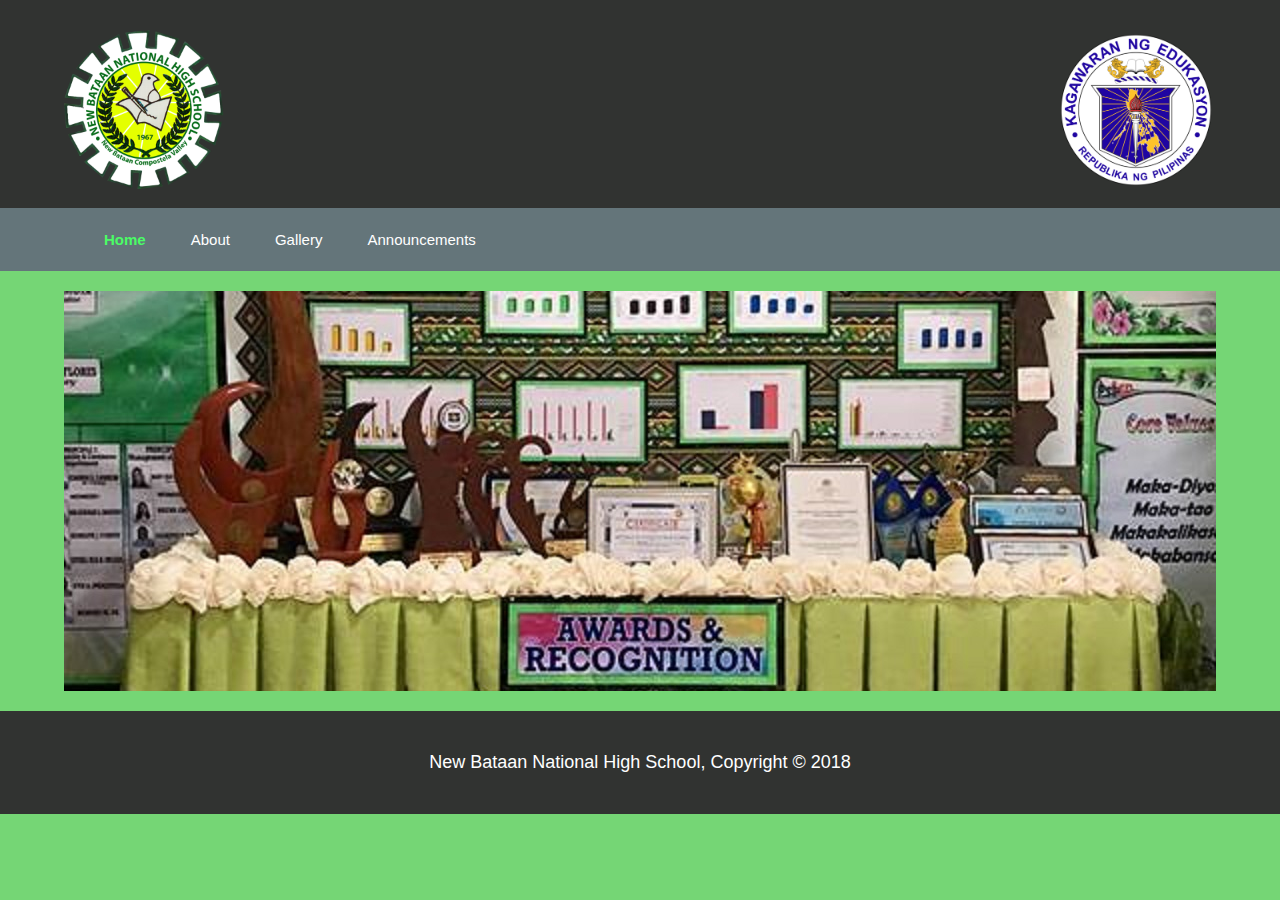
<file: index.html>
<!DOCTYPE html>
<html lang="en" dir="ltr">
  <head>
    <meta charset="utf-8">
    <meta name="viewport" content="width=device-width">
    <link rel="icon" href="img/schoolIcon.png">
    <link rel="stylesheet" href="css/style.css">
    <link rel="stylesheet" href="https://use.fontawesome.com/releases/v5.3.1/css/all.css">
    <script src="https://code.jquery.com/jquery-3.3.1.js"></script>
    <script type="text/javascript">
         $(document).ready(function(){
              $('.menu').click(function(){
                    $('ul').toggleClass('active');
              })
         })
    </script>
    <title>Welcome to New Bataan National High School</title>
  </head>
  <body>
<!--HEADER -->
    <header>
       <div class="container">
          <div id="branding1">
               <img class="SL" src="img/schoolLogo.png" alt="schoolLogo">
               <img class="DL" src="img/depEd.png" alt="schoolLogo">
          </div>
       </div>
    </header>
<!--NAV -->
    <nav>
         <div class ="toggle">
             <i class="fas fa-bars menu" aria-hidden="true"></i>
         </div>
              <div class="container">
                   <ul>
                        <li class="current"><a href="#">Home</a></li>
                        <li><a href="about.html">About</a></li>
                        <li><a href="gallery.html">Gallery</a></li>
                        <li><a href="blogIndex.html">Announcements</a></li>
                   </ul>
              </div>
    </nav>

<!--ShowCase -->
          <section id="showcase">
               <div class="container">


               </div>
          </section>

     <footer>
          <p>New Bataan National High School, Copyright &copy; 2018</p>
     </footer>
  </body>
</html>
</file>
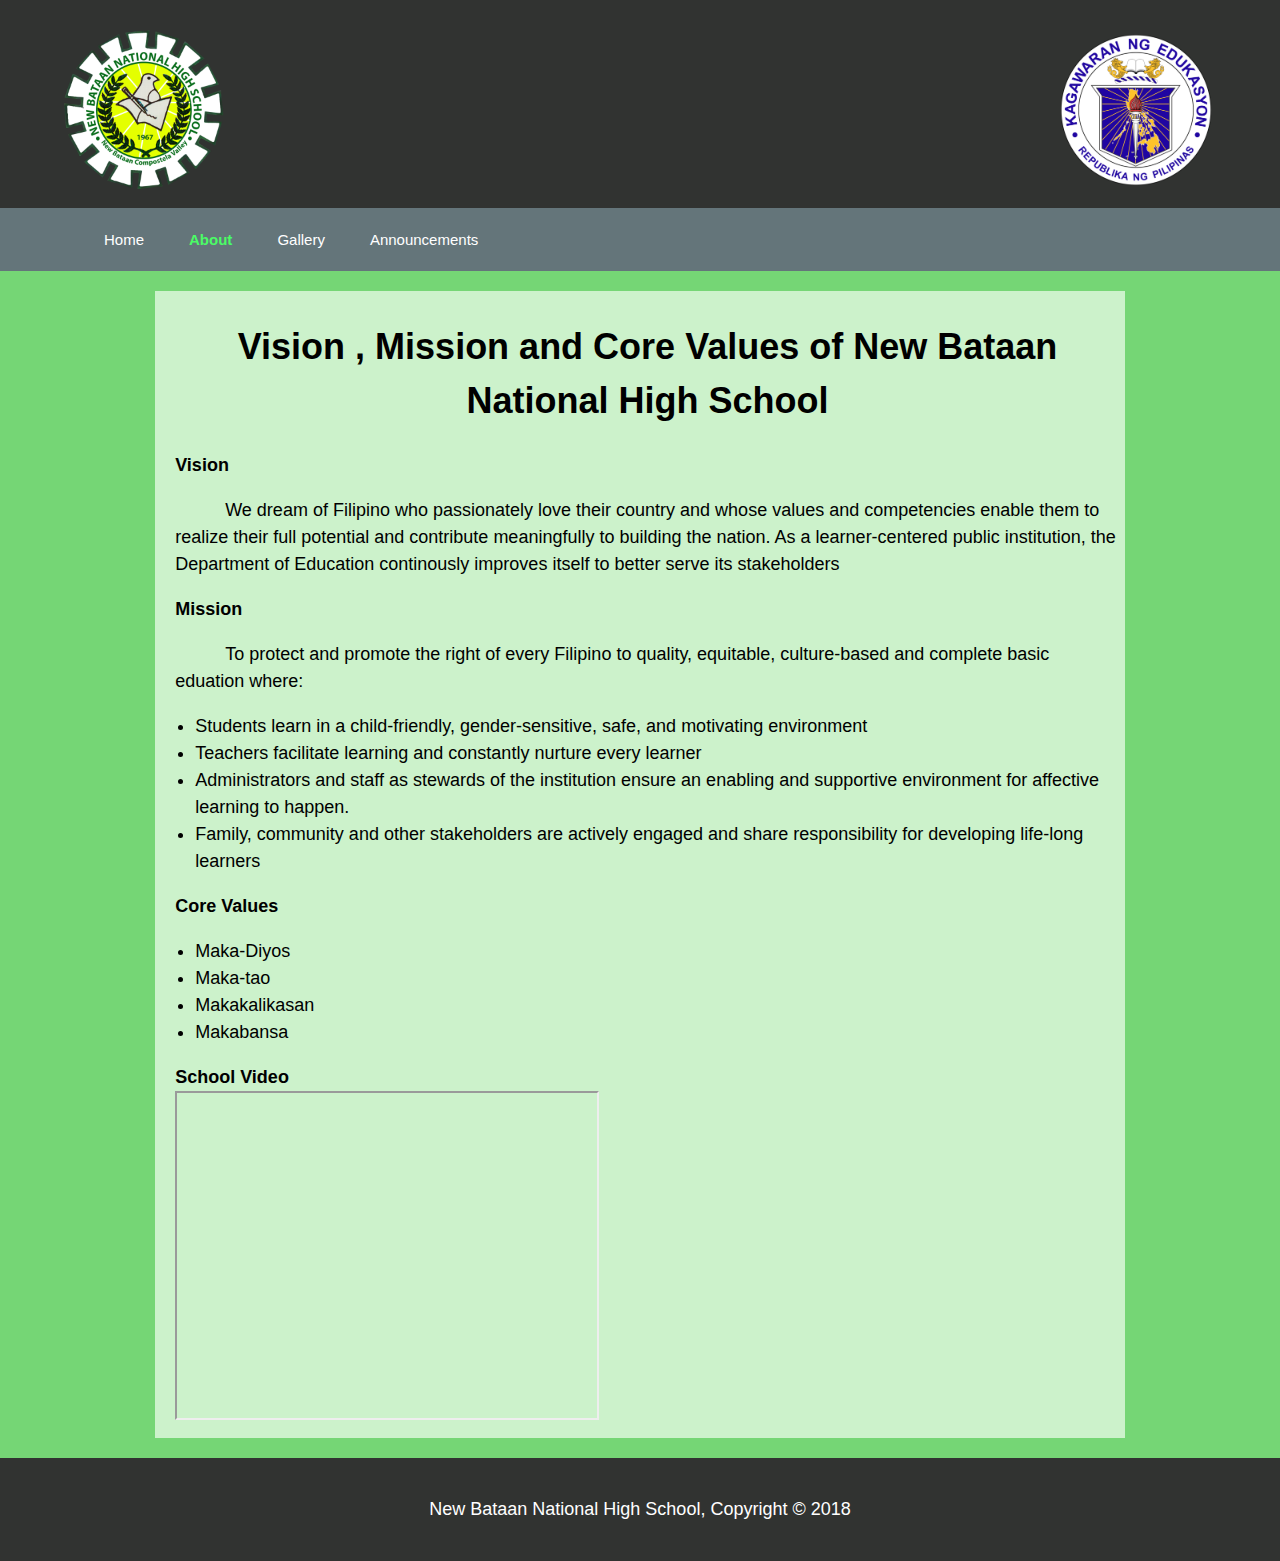
<file: about.html>
<!DOCTYPE html>
<html lang="en" dir="ltr">
  <head>
    <meta charset="utf-8">
    <link rel="icon" href="img/schoolIcon.png">
    <meta name="viewport" content="width=device-width">
    <link rel="stylesheet" href="css/style.css">
    <link rel="stylesheet" href="https://use.fontawesome.com/releases/v5.3.1/css/all.css">
    <script src="https://code.jquery.com/jquery-3.3.1.js"></script>
    <script type="text/javascript">
         $(document).ready(function(){
              $('.menu').click(function(){
                    $('ul').toggleClass('active');
              })
         })
    </script>
    <title>ABOUT THE SCHOOL | New Bataan National High School</title>
  </head>
  <body>
<!--HEADER -->
    <header>
       <div class="container">
          <div id="branding1">
               <img class="SL" src="img/schoolLogo.png" alt="schoolLogo">
               <img class="DL" src="img/depEd.png" alt="schoolLogo">
          </div>
       </div>
    </header>
<!--NAV -->
    <nav>
         <div class ="toggle">
             <i class="fas fa-bars menu" aria-hidden="true"></i>
         </div>
         <div class="container">
              <ul>
                   <li><a href="index.html">Home</a></li>
                   <li class="current"><a href="#">About</a></li>
                   <li><a href="gallery.html">Gallery</a></li>
                   <li><a href="blogIndex.html">Announcements</a></li>
              </ul>
         </div>
    </nav>

<!--Main Content -->
     <section id = "main">
          <div class="container">
               <article id="main-col">
                    <h1 class="page-title">Vision , Mission  and Core Values of New Bataan National High School</h1>
                    <span class="HLvm">Vision</span>
                    <p class ="vIndent">We dream of Filipino who passionately love their country and whose values and
                       competencies enable them to realize their full potential and contribute meaningfully
                       to building the nation. As a learner-centered public institution, the Department of Education
                       continously improves itself to better serve its stakeholders
                    </p>
                    <span class="HLvm">Mission</span>
                    <p class ="vIndent">To protect and promote the right of every Filipino to quality, equitable, culture-based
                       and complete basic eduation where:
                       <ul>
                            <li class ="vIndent">Students learn in a child-friendly, gender-sensitive, safe, and motivating environment</li>
                            <li class ="vIndent">Teachers facilitate learning and constantly nurture every learner</li>
                            <li class ="vIndent">Administrators and staff as stewards of the institution ensure an enabling
                            and supportive environment for affective learning to happen.</li>
                            <li class ="vIndent">Family, community and other stakeholders are actively engaged and share responsibility
                            for developing life-long learners</li>
                       </ul>
                    </p>
                    <span class="HLvm">Core Values</span>
                    <ul>
                         <li>Maka-Diyos</li>
                         <li>Maka-tao</li>
                         <li>Makakalikasan</li>
                         <li>Makabansa</li>
                    </ul>
                    <span class="HLvm">School Video</span><br>
                    <iframe width="420" height="325" src="https://www.youtube.com/embed/hX9DRl1rqB4">
                    </iframe>
               </article>
          </div>
     </section>

     <footer>
          <p>New Bataan National High School, Copyright &copy; 2018</p>
     </footer>
  </body>
</html>
</file>
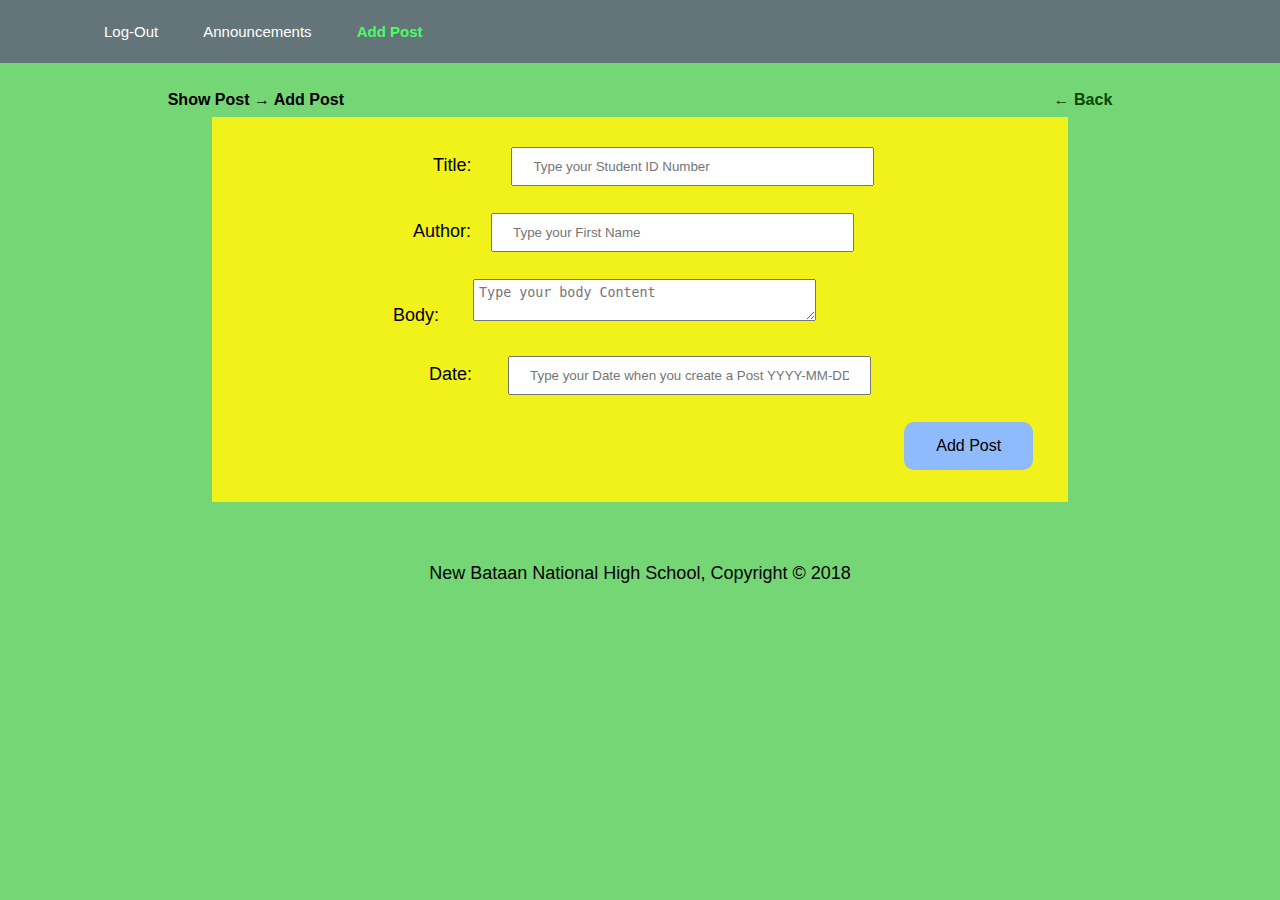
<file: addPost.html>
<!DOCTYPE html>
<html lang="en" dir="ltr">
  <head>
    <meta charset="utf-8">
    <meta name="viewport" content="width=device-width">
    <link rel="icon" href="img/schoolIcon.png">
    <link rel="stylesheet" href="css/style.css">
    <link rel="stylesheet" href="https://use.fontawesome.com/releases/v5.3.1/css/all.css">
    <script src="https://code.jquery.com/jquery-3.3.1.js"></script>
    <script type="text/javascript">
         $(document).ready(function(){
              $('.menu').click(function(){
                    $('ul').toggleClass('active');
              })
         })
    </script>
    <title>Admin Page | New Bataan National High School</title>
  </head>
  <body>
<!--NAV -->
    <nav>
         <div class ="toggleAd">
             <i class="fas fa-bars menu" aria-hidden="true"></i> <span class ="adminuser">Welcome Admin</span>
         </div>
              <div class="container">
                   <ul>
                        <li><a href="#">Log-Out</a></li>
                        <li><a href="blogIndexAdmin.html">Announcements</a></li>
                        <li class="current"><a href="#">Add Post</a></li>

                   </ul>
              </div>
    </nav>
<!--Container -->
<section id = "main">
		<div class="container">
			<div class= "linkpage">Show Post &rarr; Add Post<a class="linksE" href="blogIndexAdmin.html">&larr; Back</a></div>
               <article id="function">
                    <form name = "myForm" onsubmit="return validateform()" action= "addPost.php" method="POST">
                             <label id="postsTitle">Title:</label><input type="text" id="postsTitle" name="postTitle" placeholder="Type your Student ID Number"><br><br>
                             <label id="postsAuthor">Author:</label><input type="text" id="postsAuthor" name="postAuthor" placeholder="Type your First Name"><br><br>
                             <label id="postsBody">Body:</label><textarea id="postsBody" name="postBody" placeholder="Type your body Content"></textarea><br><br>
                             <label id="postsDate">Date:</label><input type="text" id="postsDate" name="postDate" placeholder="Type your Date when you create a Post YYYY-MM-DD"><br><br>
                             <input type="submit" name="btnSubmit" class="buttonSub" value="Add Post">
                   </form>
               </article>
		</div>
</section>

     <footer class="loginF" >
          <p>New Bataan National High School, Copyright &copy; 2018</p>
     </footer>
  </body>
</html>
</file>
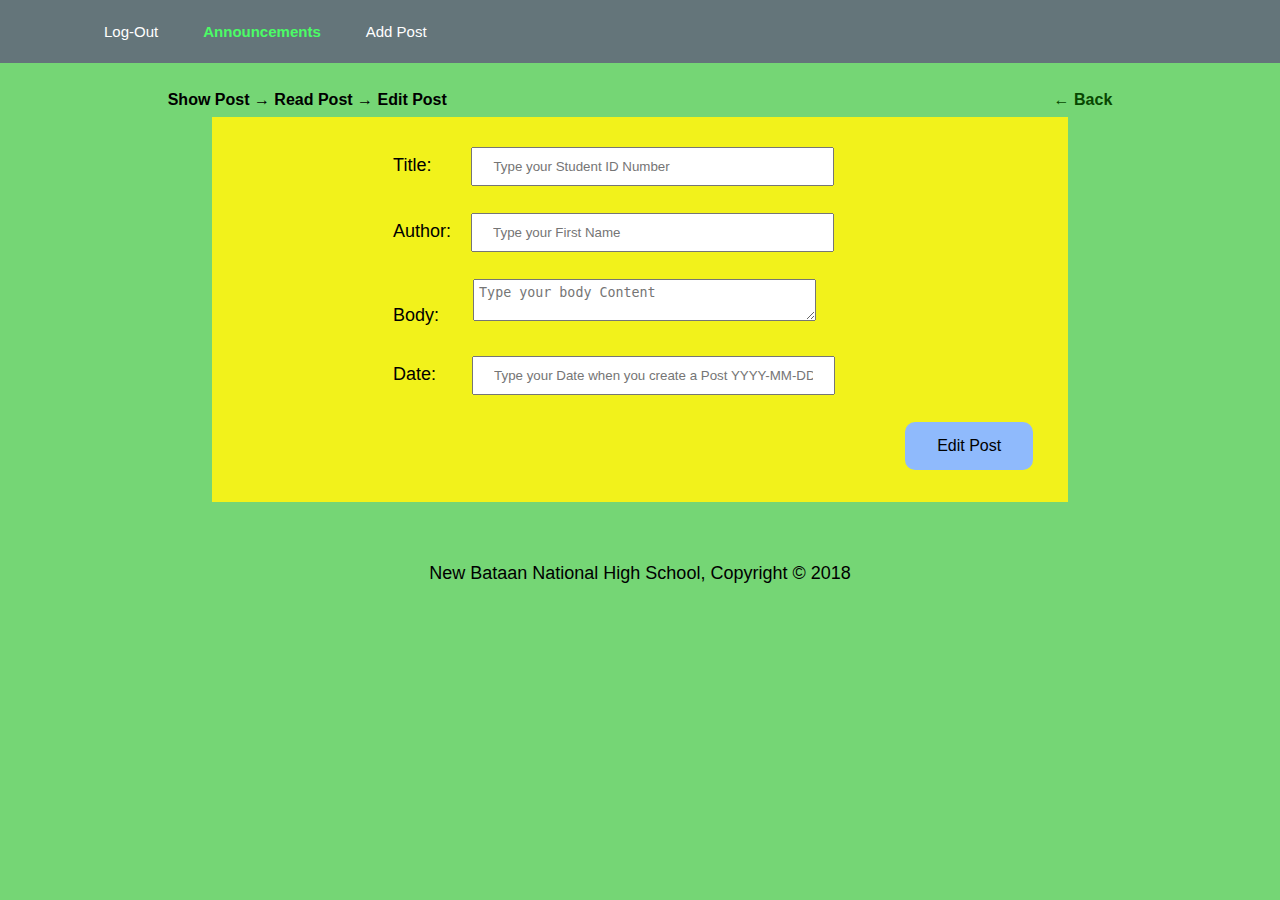
<file: editPost.html>
<!DOCTYPE html>
<html lang="en" dir="ltr">
  <head>
    <meta charset="utf-8">
    <meta name="viewport" content="width=device-width">
    <link rel="stylesheet" href="css/style.css">
    <link rel="icon" href="img/schoolIcon.png">
    <link rel="stylesheet" href="https://use.fontawesome.com/releases/v5.3.1/css/all.css">
    <script src="https://code.jquery.com/jquery-3.3.1.js"></script>
    <script type="text/javascript">
         $(document).ready(function(){
              $('.menu').click(function(){
                    $('ul').toggleClass('active');
              })
         })
    </script>
    <title>Admin Page | New Bataan National High School</title>
  </head>
  <body>
<!--NAV -->
    <nav>
         <div class ="toggleAd">
             <i class="fas fa-bars menu" aria-hidden="true"></i> <span class ="adminuser">Welcome Admin</span>
         </div>
              <div class="container">
                   <ul>
                        <li><a href="#">Log-Out</a></li>
                        <li class="current"><a href="blogIndexAdmin.html">Announcements</a></li>
                        <li><a href="addPost.html">Add Post</a></li>

                   </ul>
              </div>
    </nav>
<!--Container -->
<section id = "main">
		<div class="container">
			<div class= "linkpage">Show Post &rarr; Read Post &rarr; Edit Post<a class="linksE" href="readPostAdmin.html">&larr; Back</a></div>
               <article id="function">
                    <form name = "myForm" onsubmit="return validateform()" action= "addPost.php" method="POST">
                             <label>Title:</label><input type="text" id="postsTitle" name="postTitle" placeholder="Type your Student ID Number"><br><br>
                             <label>Author:</label><input type="text" id="postsAuthor" name="postAuthor" placeholder="Type your First Name"><br><br>
                             <label>Body:</label><textarea id="postsBody" name="postBody" placeholder="Type your body Content"></textarea><br><br>
                             <label>Date:</label><input type="text" id="postsDate" name="postDate" placeholder="Type your Date when you create a Post YYYY-MM-DD"><br><br>
                             <input type="submit" name="btnSubmit" class="buttonSub" value="Edit Post">
                   </form>
               </article>
		</div>
</section>

     <footer class="loginF" >
          <p>New Bataan National High School, Copyright &copy; 2018</p>
     </footer>
  </body>
</html>
</file>
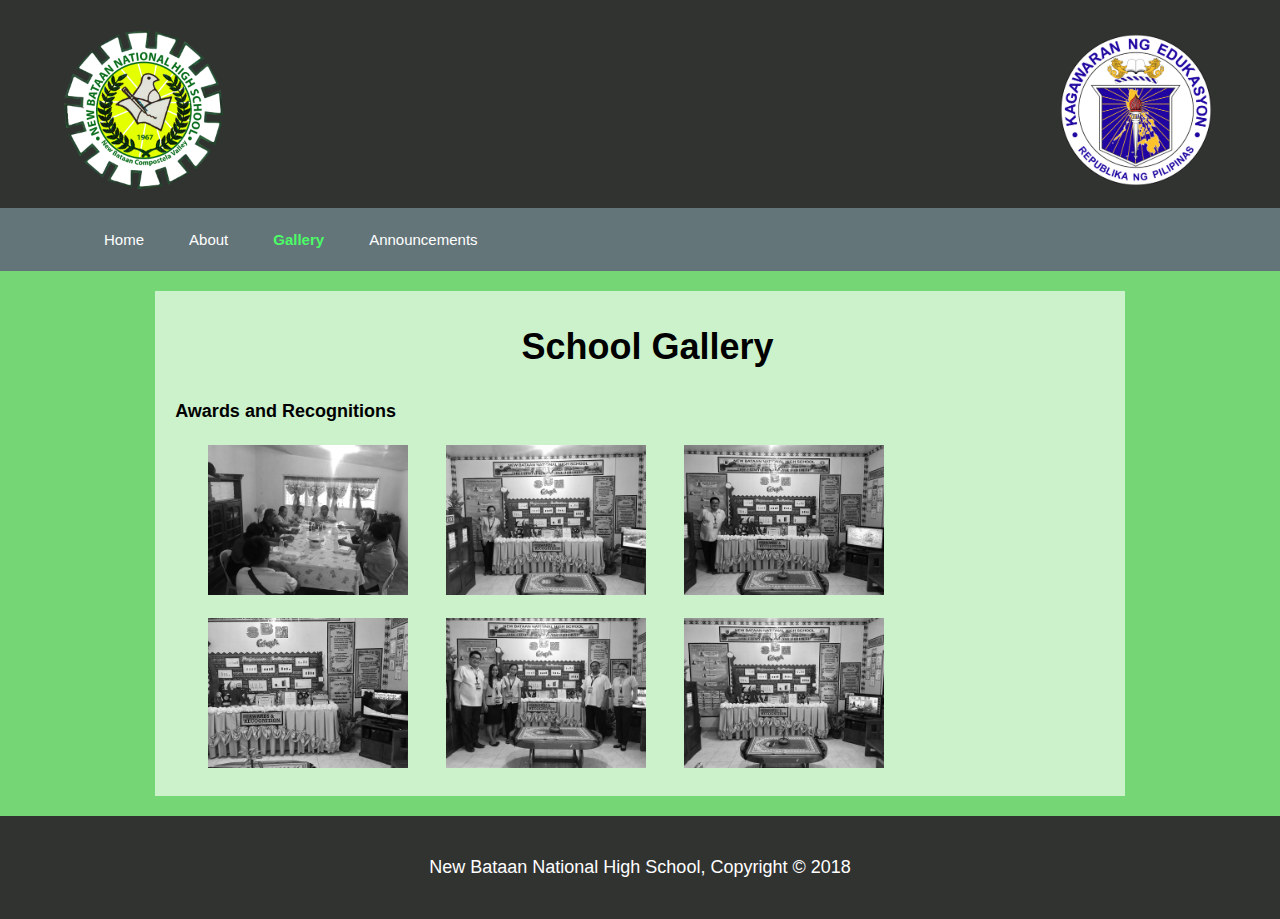
<file: gallery.html>
<!DOCTYPE html>
<html lang="en" dir="ltr">
  <head>
    <meta charset="utf-8">
    <meta name="viewport" content="width=device-width">
    <link rel="stylesheet" href="css/style.css">
    <link rel="icon" href="img/schoolIcon.png">
    <link rel="stylesheet" href="css/lightbox.min.css" type="text/css">
    <script type = "text/javascript" src="js/lightbox-plus-jquery.min.js"></script>
    <link rel="stylesheet" href="https://use.fontawesome.com/releases/v5.3.1/css/all.css">
    <script src="https://code.jquery.com/jquery-3.3.1.js"></script>
    <script type="text/javascript">
         $(document).ready(function(){
              $('.menu').click(function(){
                    $('ul').toggleClass('active');
              })
         })
    </script>
    <title> SCHOOL GALLERY | New Bataan National High School</title>
  </head>
  <body>
<!--HEADER -->
    <header>
       <div class="container">
          <div id="branding1">
               <img class="SL" src="img/schoolLogo.png" alt="schoolLogo">
               <img class="DL" src="img/depEd.png" alt="schoolLogo">
          </div>
       </div>
    </header>
<!--NAV -->
    <nav>
         <div class ="toggle">
             <i class="fas fa-bars menu" aria-hidden="true"></i>
         </div>
              <div class="container">
                   <ul>
                        <li><a href="index.html">Home</a></li>
                        <li><a href="about.html">About</a></li>
     			    <li class="current"><a href="#">Gallery</a></li>
                        <li><a href="blogIndex.html">Announcements</a></li>
                   </ul>
              </div>
    </nav>

<!--Main Content -->
     <section id = "main">
          <div class="container">
               <article id="main-col">
                    <h1 class="page-title">School Gallery</h1>
                    <div class="HLg">Awards and Recognitions</div>
                    <a href = "img/pic1.jpg" data-lightbox="mygallery"><img class="pic" src = "img/pic1.jpg" height="150" width="200"></a>
                    <a href = "img/pic2.jpg" data-lightbox="mygallery"><img class="pic" src = "img/pic2.jpg" height="150" width="200"></a>
                    <a href = "img/pic4.jpg" data-lightbox="mygallery"><img class="pic" src = "img/pic4.jpg" height="150" width="200"></a>
                    <a href = "img/pic5.jpg" data-lightbox="mygallery"><img class="pic" src = "img/pic5.jpg" height="150" width="200"></a>
                    <a href = "img/pic6.jpg" data-lightbox="mygallery"><img class="pic" src = "img/pic6.jpg" height="150" width="200"></a>
                    <a href = "img/pic9.jpg" data-lightbox="mygallery"><img class="pic" src = "img/pic9.jpg" height="150" width="200"></a>
               </article>
          </div>
     </section>

     <footer>
          <p>New Bataan National High School, Copyright &copy; 2018</p>
     </footer>
  </body>
</html>
</file>
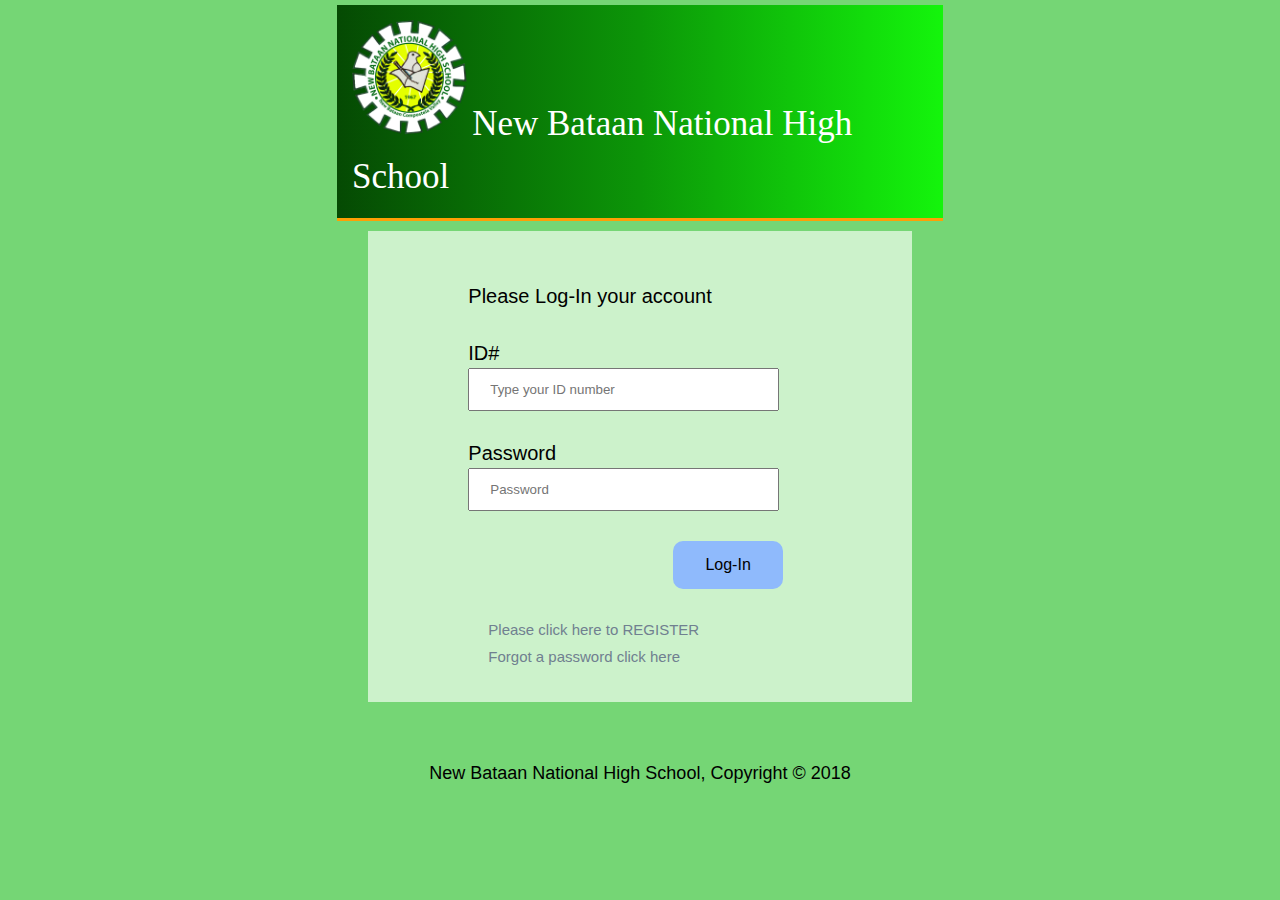
<file: login.html>
<!DOCTYPE html>
<html lang="en" dir="ltr">
  <head>
    <meta charset="utf-8">
    <link rel="icon" href="img/schoolIcon.png">
    <meta name="viewport" content="width=device-width">
    <link rel="stylesheet" href="css/style.css">
    <title>Welcome to New Bataan National High School</title>
    <style>
		input[type=text] {
			width: 60%;
			padding: 12px 20px;
			margin: 11px 70;
			box-sizing: border-box;
		}

		input[type=password] {
			width: 60%;
			padding: 12px 20px;
			margin: 11px 70;
			margin-bottom:30px;
			box-sizing: border-box;

		}
		#stdID{
			margin-left:80px;
		}

		#stdPass{
			margin-left:80px;
		}

		label{

			font-family:Arial, Sans-serif;
			font-size:20px;
			padding-left:80px;
		}
		.button {
			border-radius:10px;
			background-color: #8fbafc;
			border: none;
			color: #000;
			padding: 15px 32px;
			text-align: center;
			text-decoration: none;
			display: inline-block;
			font-size: 16px;
			margin-left:55%;
			cursor: pointer;
			}
		.button:hover{
			font-weight:bold;
			color:#fff;
			background-color: #04265b;
		}
		a{
			text-decoration:none;
			font-size:15px;
			padding-left:100px;
			font-family:arial;

		}


		a:visited{
			color:green;
		}

		a:hover{
			text-decoration:underline;
			color:red;
		}

		#mainLog{
			height:85px;
			width:400px;
			background-color:#093172;
			margin:auto;
			margin-top:2%;



		}

		.mainLogTitle{
			font-family:Arial;
			font-size:25px;
			color:#fff;
			text-align:center;
			padding:20px;
			line-height:43px;
		}
</style>
  </head>
  <body>

       <div id="headerLogo">
           <img class="SLlogin" src="img/schoolLogo.png" ><span class = "schoolName">New Bataan National High School</span>
       </div>




<!--ShowCase -->
<section id = "main">
	<div class="container">
		<article id="mainLog-in">
			<form action = "welcome.php" method ="POST">
                  <label>Please Log-In your account</label><br><br>
			    <label>ID#</label><br>
			    <input type="text" id="stdID" name="txtIDno" placeholder="Type your ID number">
			    <br><br>
			    <label>Password</label>
			    <input type="password" id="stdPass" name="txtPass" placeholder="Password">

			 <br><input type="submit" name="btnLogin" class="button" value="Log-In">
			</form>
			  <br>
			 <span class="some"> <a href="register.html">Please click here to REGISTER</a></span>
			 <br><span class="some"><a href="recover.html">Forgot a password click here</a><br><br></span>
		</article>
	</div>
</section>

     <footer class = loginF>
          <p>New Bataan National High School, Copyright &copy; 2018</p>
     </footer>
  </body>
</html>
</file>
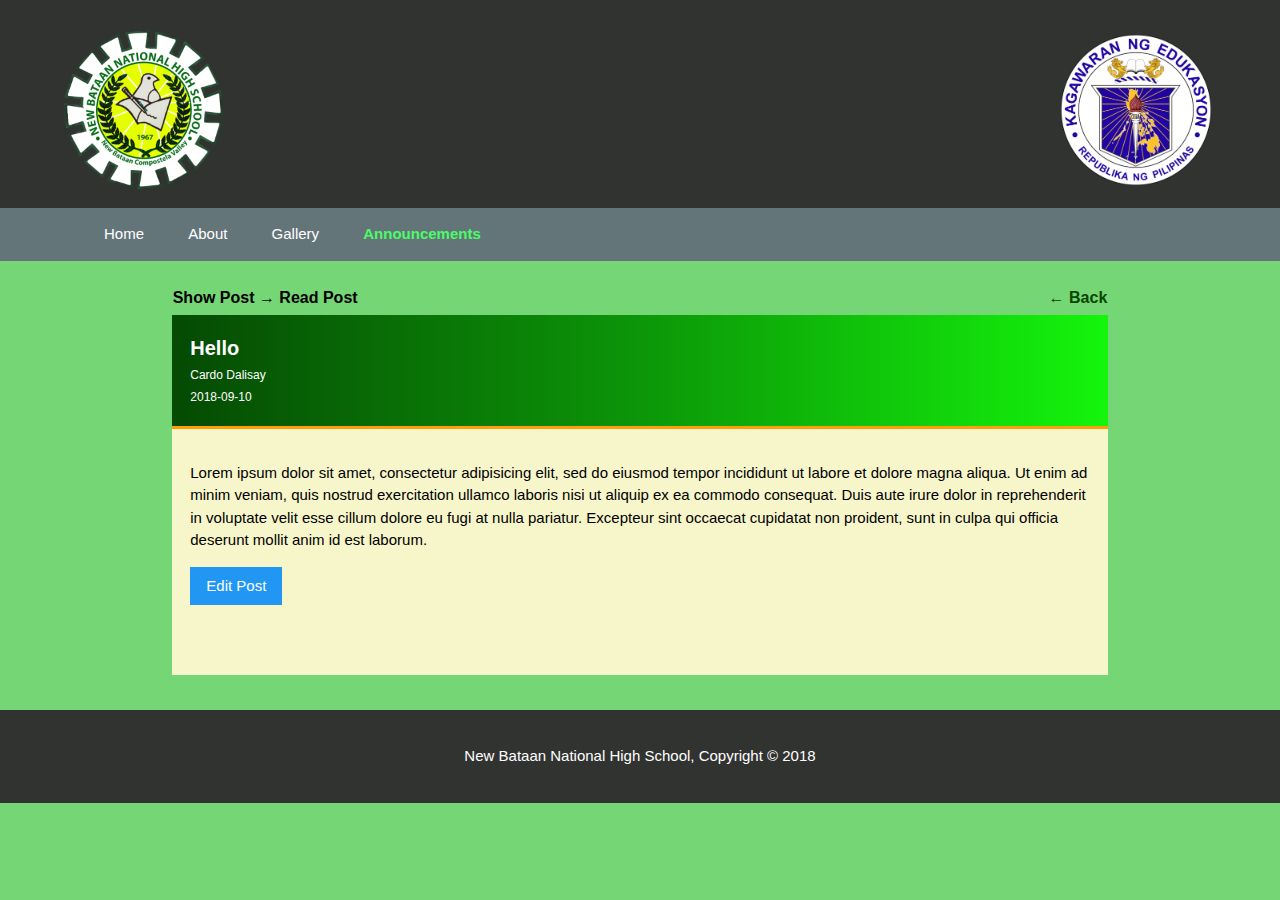
<file: readPost.html>
<!DOCTYPE html>
<html lang="en" dir="ltr">
  <head>
    <meta charset="utf-8">
    <meta name="viewport" content="width=device-width">
    <link rel="stylesheet" href="css/style.css">
    <link rel="icon" href="img/schoolIcon.png">
    <!-- Modals -->
    <link rel="stylesheet" href="https://www.w3schools.com/w3css/4/w3.css">
    <link rel="stylesheet" href="https://use.fontawesome.com/releases/v5.3.1/css/all.css">
    <script src="https://code.jquery.com/jquery-3.3.1.js"></script>
    <script type="text/javascript">
         $(document).ready(function(){
              $('.menu').click(function(){
                    $('ul').toggleClass('active');
              })
         })
    </script>
    <title>ABOUT THE SCHOOL | New Bataan National High School</title>
  </head>
  <body>
<!--HEADER -->
    <header>
       <div class="container">
          <div id="branding1">
               <img class="SL" src="img/schoolLogo.png" alt="schoolLogo">
               <img class="DL" src="img/depEd.png" alt="schoolLogo">
          </div>
       </div>
    </header>
<!--NAV -->
    <nav>
         <div class ="toggle">
             <i class="fas fa-bars menu" aria-hidden="true"></i>
         </div>
              <div class="container">
                   <ul>
                        <li><a href="index.html">Home</a></li>
                        <li><a href="about.html">About</a></li>
                        <li><a href="gallery.html">Gallery</a></li>
                        <li class="current"><a href="#">Announcements</a></li>
                   </ul>
              </div>
    </nav>

<!--Main Content -->
     <section id = "main">
	          <div class="container">
				<div class ="linkpage">Show Post &rarr; Read Post <a class="return" href="blogIndex.html">&larr; Back</a></div>
		               <article id="mainPostTitle">
							<span class = "postTitle">Hello</span><br>
							<small> Cardo Dalisay</small><br>
							<small> 2018-09-10</small>

		               </article>
                         <article id="content">
                                   <p>Lorem ipsum dolor sit amet, consectetur adipisicing elit, sed do eiusmod tempor incididunt ut labore et dolore magna aliqua.
                                        Ut enim ad minim veniam, quis nostrud exercitation
                                        ullamco laboris nisi ut aliquip ex ea commodo consequat. Duis aute irure dolor in reprehenderit in voluptate velit esse cillum dolore eu fugi
                                        at nulla pariatur. Excepteur sint occaecat cupidatat non proident, sunt in culpa qui officia deserunt mollit anim id est laborum.</p>


                               <button onclick="document.getElementById('id01').style.display='block'" class="w3-button w3-blue">Edit Post</button>
                        </article>

	          </div>
     </section>
<!-- Modals part -->
<div class= "linkpageB">
     <div class="w3-container">


          <div id="id01" class="w3-modal">
               <div class="w3-modal-content">
               <header class="w3-container w3-red">
                  <span onclick="document.getElementById('id01').style.display='none'"
                  class="w3-button w3-display-topright">&times;</span>
                  <h2>Attention....</h2>


               </header>
                    <div class="w3-container">
                       <p>If you want to change or add the content, Please ask your content manager to change/add the content you like and log-in....</p>

                       <a class ="modalr" href = "login.html">Please Log-In </a>
                    </div>

               </div>
          </div>
     </div>
</div>
<!--footer -->
     <footer>
          <p>New Bataan National High School, Copyright &copy; 2018</p>
     </footer>
  </body>
</html>
</file>
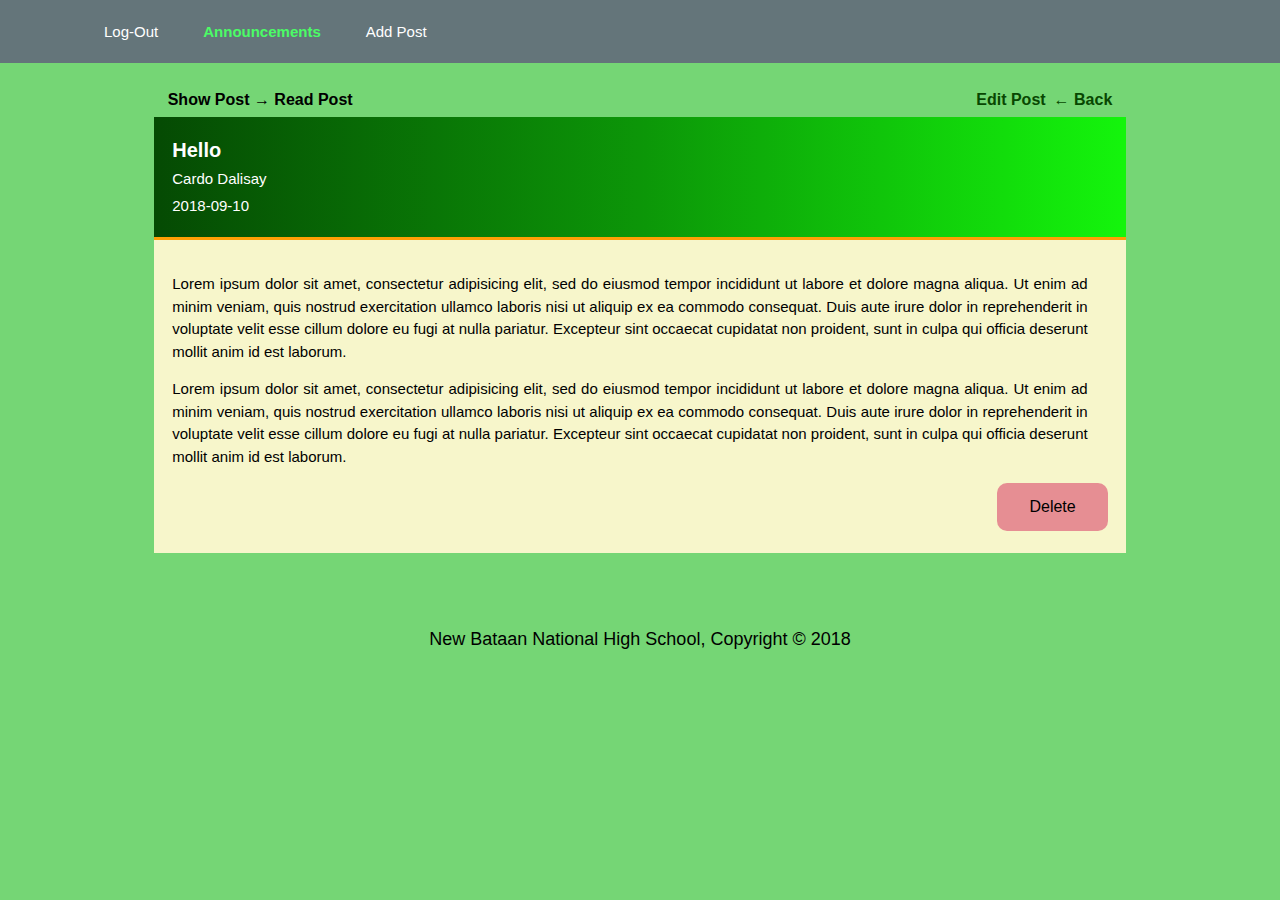
<file: readPostAdmin.html>
<!DOCTYPE html>
<html lang="en" dir="ltr">
  <head>
    <meta charset="utf-8">
    <meta name="viewport" content="width=device-width">
    <link rel="stylesheet" href="css/style.css">
    <link rel="icon" href="img/schoolIcon.png">
    <link rel="stylesheet" href="https://use.fontawesome.com/releases/v5.3.1/css/all.css">
    <script src="https://code.jquery.com/jquery-3.3.1.js"></script>
    <script type="text/javascript">
         $(document).ready(function(){
              $('.menu').click(function(){
                    $('ul').toggleClass('active');
              })
         })
    </script>
    <title>Admin Page | New Bataan National High School</title>
  </head>
  <body>
<!--NAV -->
    <nav>
         <div class ="toggleAd">
             <i class="fas fa-bars menu" aria-hidden="true"></i> <span class ="adminuser">Welcome Admin</span>
         </div>
              <div class="container">
                   <ul>
                        <li><a href="#">Log-Out</a></li>
                        <li class="current"><a href="#">Announcements</a></li>
                        <li><a href="addPost.html">Add Post</a></li>

                   </ul>
              </div>
    </nav>
<!--Container -->
<section id = "main">
		<div class="container">
			<div class= "linkpage">Show Post &rarr; Read Post<a class="linksE" href="blogIndexAdmin.html">&larr; Back</a><a class="linksR" href="editPost.html">Edit Post</a></div>
				<article id="mainPostTitle">
						<span class = "postTitle">Hello</span><br>
						<small> Cardo Dalisay</small><br>
						<small> 2018-09-10</small>

				</article>
				<article id="content">
						<p class="para">Lorem ipsum dolor sit amet, consectetur adipisicing elit, sed do eiusmod tempor incididunt ut labore et dolore magna aliqua.
							Ut enim ad minim veniam, quis nostrud exercitation
							ullamco laboris nisi ut aliquip ex ea commodo consequat. Duis aute irure dolor in reprehenderit in voluptate velit esse cillum dolore eu fugi
							at nulla pariatur. Excepteur sint occaecat cupidatat non proident, sunt in culpa qui officia deserunt mollit anim id est laborum.</p>
                                   <p class="para">Lorem ipsum dolor sit amet, consectetur adipisicing elit, sed do eiusmod tempor incididunt ut labore et dolore magna aliqua.
     							Ut enim ad minim veniam, quis nostrud exercitation
     							ullamco laboris nisi ut aliquip ex ea commodo consequat. Duis aute irure dolor in reprehenderit in voluptate velit esse cillum dolore eu fugi
     							at nulla pariatur. Excepteur sint occaecat cupidatat non proident, sunt in culpa qui officia deserunt mollit anim id est laborum.</p>     
                                   <form method ="POST" action="showPost.php">
                                        <input type="hidden" name="delete_id" value="<?php echo $post['postID']; ?>">
                                        <input type="submit" name="btnDelete" value="Delete" class="btnDelete">
                                   </form>

                   </article>

		</div>
</section>

     <footer class="loginF" >
          <p>New Bataan National High School, Copyright &copy; 2018</p>
     </footer>
  </body>
</html>
</file>
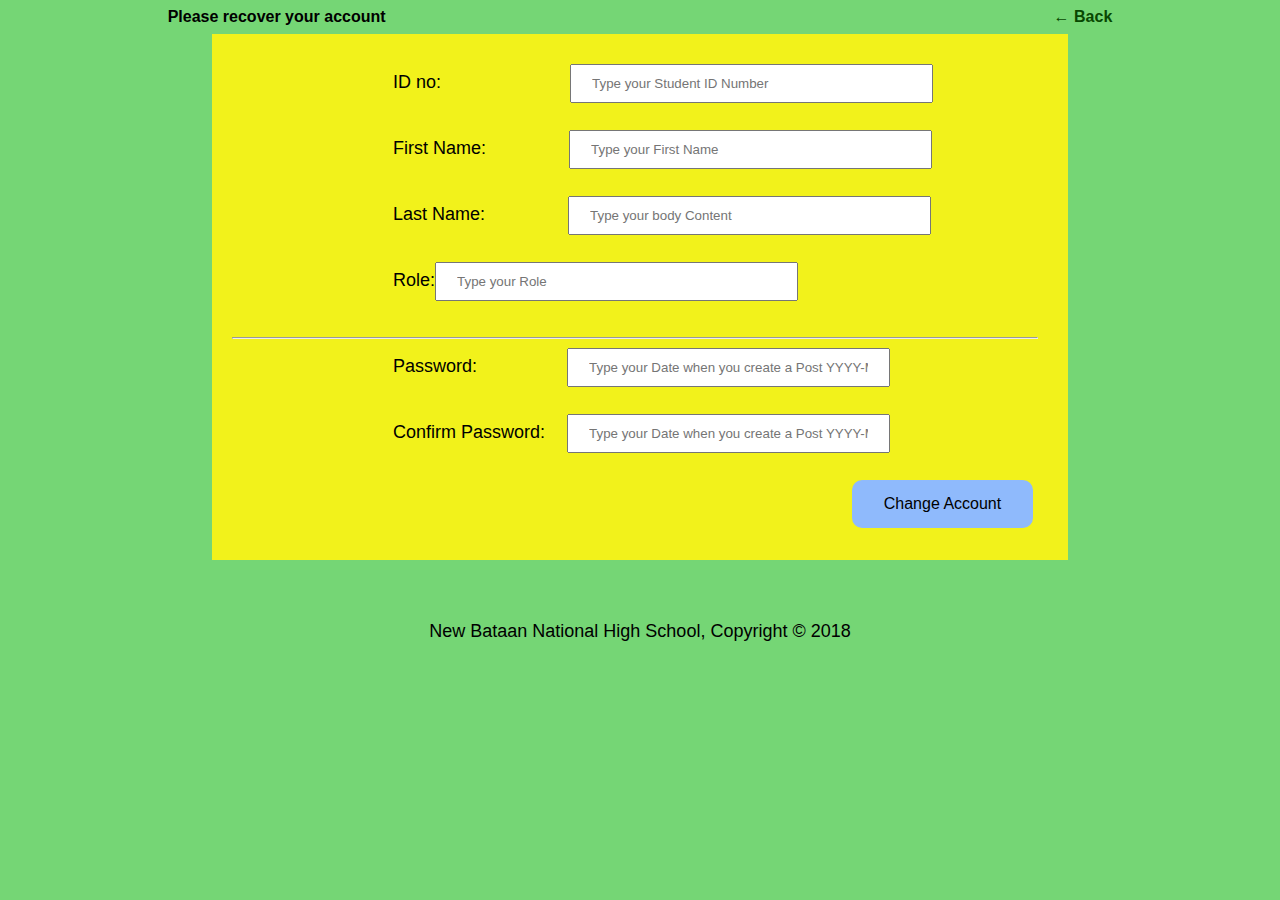
<file: recover.html>
<!DOCTYPE html>
<html lang="en" dir="ltr">
  <head>
    <meta charset="utf-8">
    <meta name="viewport" content="width=device-width">
    <link rel="stylesheet" href="css/style.css">
    <link rel="icon" href="img/schoolIcon.png">
    <title>Admin Page | New Bataan National High School</title>
  </head>
  <body>

<!--Container -->
<section id = "main">
		<div class="container">
			<div class= "linkpage">Please recover your account<a class="linksE" href="login.html">&larr; Back</a></div>
               <article id="function">
                    <form name = "myForm" onsubmit="return validateform()" action= "addPost.php" method="POST">
                             <label>ID no:</label><input type="text" id="adminID" name="postTitle" placeholder="Type your Student ID Number"><br><br>
                             <label>First Name:</label><input type="text" id="adminFirst" name="postAuthor" placeholder="Type your First Name"><br><br>
                             <label>Last Name:</label><input type ="text"id="adminLast" name="postBody" placeholder="Type your body Content"><br><br>
                             <label>Role:</label><input type="text" id="adminDateReg" name="postDate" placeholder="Type your Role"><br><br>
					    <hr><label>Password:</label><input type="text" id="adminPass" name="postDate" placeholder="Type your Date when you create a Post YYYY-MM-DD"><br><br>
					    <label>Confirm Password:</label><input type="text" id="adminConPass" name="postDate" placeholder="Type your Date when you create a Post YYYY-MM-DD"><br><br>
                             <input type="submit" name="btnSubmit" class="buttonSub" value="Change Account">
                   </form>
               </article>

		</div>
</section>

     <footer class="loginF" >
          <p>New Bataan National High School, Copyright &copy; 2018</p>
     </footer>
  </body>
</html>
</file>
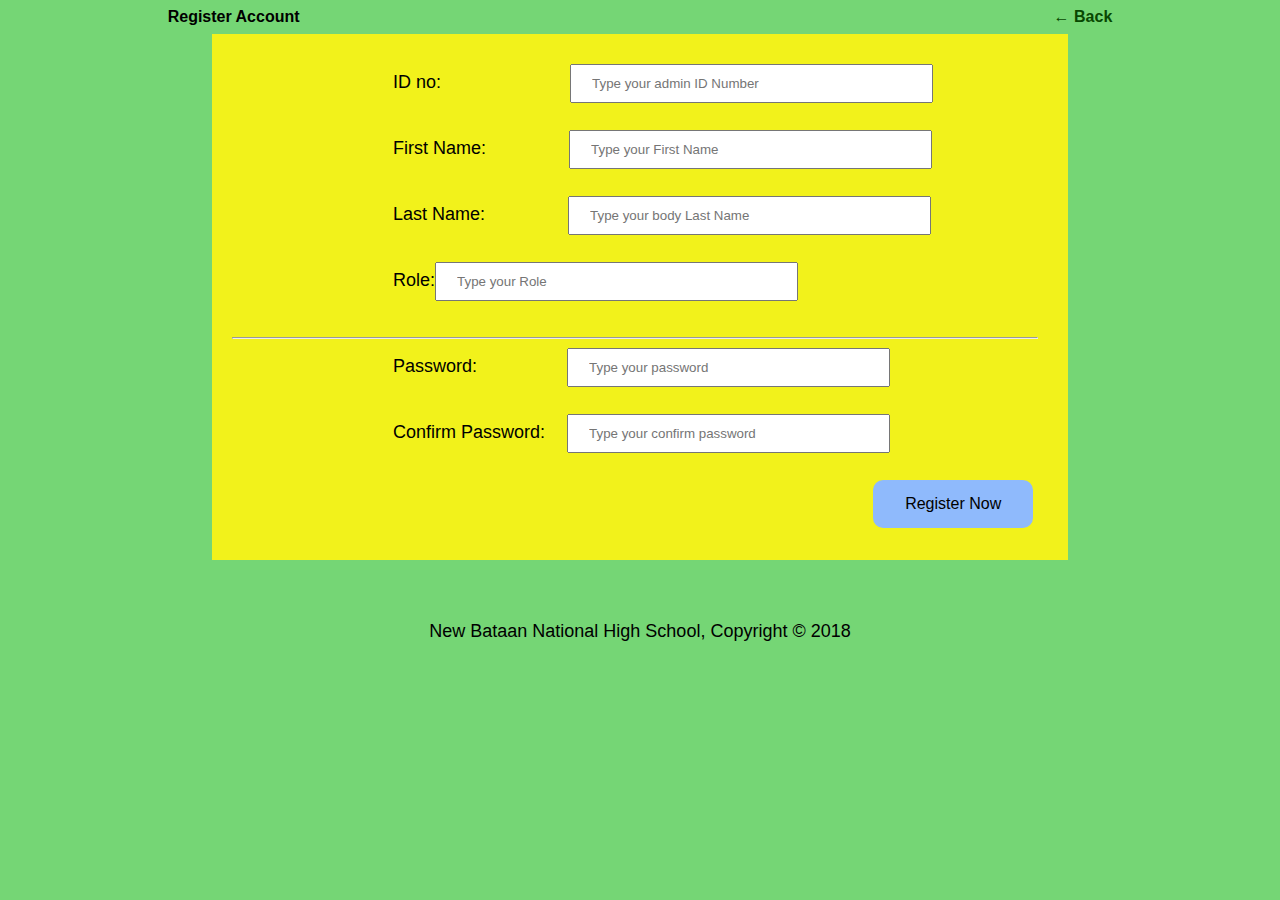
<file: register.html>
<!DOCTYPE html>
<html lang="en" dir="ltr">
  <head>
    <meta charset="utf-8">
    <meta name="viewport" content="width=device-width">
    <link rel="stylesheet" href="css/style.css">
    <link rel="icon" href="img/schoolIcon.png">
    <title>Admin Page | New Bataan National High School</title>
  </head>
  <body>

<!--Container -->
<section id = "main">
		<div class="container">
			<div class= "linkpage">Register Account<a class="linksE" href="login.html">&larr; Back</a></div>
               <article id="function">
                    <form name = "myForm" onsubmit="return validateform()" action= "addPost.php" method="POST">
                             <label>ID no:</label><input type="text" id="adminID" name="postTitle" placeholder="Type your admin ID Number"><br><br>
                             <label>First Name:</label><input type="text" id="adminFirst" name="postAuthor" placeholder="Type your First Name"><br><br>
                             <label>Last Name:</label><input type ="text"id="adminLast" name="postBody" placeholder="Type your body Last Name"><br><br>
                             <label>Role:</label><input type="text" id="adminDateReg" name="postDate" placeholder="Type your Role"><br><br>
					    <hr><label>Password:</label><input type="text" id="adminPass" name="postDate" placeholder="Type your password"><br><br>
					    <label>Confirm Password:</label><input type="text" id="adminConPass" name="postDate" placeholder="Type your confirm password"><br><br>
                             <input type="submit" name="btnSubmit" class="buttonSub" value="Register Now">
                   </form>
               </article>









		</div>
</section>

     <footer class="loginF" >
          <p>New Bataan National High School, Copyright &copy; 2018</p>
     </footer>
  </body>
</html>
</file>
<file: css/style.css>
body{
	font: 18px/1.5 Arial, Helvetica, Sans-Serif;
	padding:0;
	margin:0;
	background-color:#75d675;
}

/*=================COOKIES ===================*/
a{
	color:slategrey;
}

.button{
	background:#ccc;
	color:#000;
	text-decoration: none;
	padding: 5px 10px;
	border-radius : 3px;
	display:inline-block;
	border:1px solid #aaa;
	
}

.cookie-banner{
	background-color:#B1FA80;
	padding-bottom: 10px;
	position:fixed;
	top:0;
	left:0;
	width:100%;
	display:none;
}


















/*global*/
.container{
	width:90%;
	margin:auto;
	overflow:hidden;
}

ul{
	padding:0 20px 0 20px;

}


/*Header */
header{
	background-color:#313331;
	color:#fff;
	padding-top:30px;
	min-height:70px;

}



header .SL{
	 float:left;
	width:160px;
	padding-bottom:18px;
}

header .DL{
	 float:right;
	 width:160px;

}

.toggle{
	width:100%;
	padding:10px 20px;
	background: #4B5254;
	text-align: right;
	box-sizing: border-box;
	color:#fff;
	font-size:20px;
	display:none;
}

.toggleAd{
	width:100%;
	padding:10px 20px;
	background: #4B5254;
	text-align: left;
	box-sizing: border-box;
	color:#fff;
	font-size:20px;
	display:none;
}

nav{
	background-color:#64757A;
	margin-bottom:20px;

}

nav a {
	color:#fff;
	text-decoration:none;
	/*text-transform: uppercase;*/
	font-size:15px;
}

nav li{
	display:inline;
	padding: 0 20px 0 20px;
}

nav .current a{
	color:#4bfc66;
	font-weight:bold;
}

nav a:hover{
	color:#4bfc66;
	text-decoration: underline;
}



/*Showcase*/
#showcase .container{
	min-height:400px;
	background:url('../img/pic9.jpg') no-repeat -280px -550px ;

}

/*footer*/
footer{
	padding:20px;
	margin-top:20px;
	background-color:#313331;
	color:#fff;
	text-align:center;

}
/*=================ABOUT PAGE* ==============*/
article#main-col{
	width:82%;
	background-color:#ccf2cb;
	padding:5px;
	padding-left:20px;
	margin:auto;

}

h1.page-title{
	text-align:center;
}
p.vIndent{
	text-indent: 50px;

}
.HLvm{
	font-weight:bold;
}
iframe{
	margin-bottom:5px;

}

/*=================gallery PAGE* ==============*/

.HLg{
	font-weight:bold;
	margin-bottom:20px;
}

img.pic{

		margin-left:30px;
		padding-left:3px;
		padding-bottom:15px;
		border:1px;
		filter:grayscale(100%);
		transition: 0.5s;

}

 img.pic:hover{
		filter:grayscale(0);
		transform: scale(1.1);
}

/*=================announcements page* ==============*/
.linkpage{
		width:82%;
		padding:5px;
		margin:auto;
		color:#000;
		font-size:16px;
		font-weight:bold;
}

.w3-button{

		display: block;
}

article#maintitle{
		width:81.2%;
		background: linear-gradient(to right,#054A03, #0C9608, #14F50C);
		margin:0 auto;
		padding:18px;
		margin-bottom:15px;
		border-bottom: #FF9F05  3px solid;

}


.postTitle{
		font-family:Arial;
		font-size:20px;
		font-weight:bold;
		color:#fff;
}

small{
		color:#fff;
		font-family:Arial;
		font-size:15px;

}

.btnShowPost {
		background-color: #ffd400;
		height:20px;
		width:80px;
		float:right;
	     cursor: pointer;
		padding:14px;
		font-family:Arial;
		font-size: 16px;
		color:#000;
		text-decoration:none;
		border-radius:10px;
}

.btnShowPost:hover{
		background-color: #ffeb87;
		color:#000;
		font-weight:bold;

}

/*=================Read Post Page ==============*/
article#mainPostTitle{
		width:81.2%;
		background: linear-gradient(to right,#054A03, #0C9608, #14F50C);
		margin:0 auto;
		padding:18px;
		border-bottom: #FF9F05  3px solid;

}


article#content{
		width:81.2%;
		background-color:#F7F6CB;
		margin:0 auto;
		padding:18px;
		padding-bottom:70px;
		margin-bottom:15px;
}

p.para{
	font-size:15px;
	padding-right:20px;
	text-align: justify;
}


.linksR{
		float:right;
		text-decoration:none;
		color:#084701;
		font-weight:none;
		padding-right:8px;
}

.linksR:hover{
		color:#AD0505;
		font-weight:bold;
}

.linksE{
		float:right;
		text-decoration:none;
		color:#084701;
		font-weight:none;

}

.linksE:hover{
		color:#AD0505;
		font-weight:bold;
}

.linksEntry{
		text-decoration:none;
		color:#084701;
		font-weight:none;

}

.linksEntry:hover{
		color:#AD0505;
		font-weight:bold;
}








/*modals */
.modalr{
		float:right;
		color:#084701;
}

.modalr:hover{
		color:#AD0505;
}

.return{
	float:right;
	text-decoration:none;
	color:#084701;
	font-weight:none;
}

.return:hover{
	color:#AD0505;
	font-weight:bold;}
/*=================Log-In Page==============*/

#headerLogo{
		padding:15px;
		width:45%;
		margin:auto;
		background: linear-gradient(to right,#054A03, #0C9608, #14F50C);
		margin-top:5px;
		border-bottom: #FF9F05  3px solid;
}
.schoolName{
		color:white;
		padding-left:5px;
		font-size:35px;
		font-family:Bernard MT Condensed;
}
article#mainLog-in{
	width:45%;
	background-color:#ccf2cb;
	padding:5px;
	padding-left:20px;
	padding-top:50px;
	margin:auto;
	margin-top:10px;
}

.loginF{
	color:#000;
	background-color:inherit;
}

.SLlogin{
	width:20%;
}

.w3-modal-content .w3-container{
padding-bottom:50px;
}

/*sud sa modals*/
.buttonConfirm {
	background-color: #8fbafc;
	border: none;
	color:#000;
	padding: 15px 32px;
	text-align: center;
	display: block;
	font-size: 16px;
	float:right;
	cursor: pointer;
	bottom:-15px;
	border-radius:10px;
}
.buttonConfirm:hover{
	background-color: #04265b;
	color: white;
	font-weight:bold;
}




/*===================Admin Page=============*/



.adminuser{
	font-size:17px;
	float:right;
	color:#fff;



}

article#function{
	width:70%;
	background-color:#F2F21B;
	padding:30px;
	padding-left:20px;
	padding-bottom:80px;
	margin:auto;


}

/*Add Post */
textarea#postsBody{
	width: 41%;
	height:30%;
	margin-left:34px;
	padding:5px;

}

input[type=text] {
	width: 45%;
	padding: 10px 20px;
	margin:0;
	box-sizing: border-box;
}

#postsTitle{
	margin-left:40px;
}

#postsAuthor{
	margin-left:20px;
}

#postsBody{
	//margin-left:20px;
}

#postsDate{
	margin-left:36px;
}

label{
	padding-left:20%;
}

input.buttonSub {
	background-color: #8fbafc;
	border: none;
	padding: 15px 32px;
	text-align: center;
	text-decoration: none;
	display: inline-block;
	font-size: 16px;
	float:right;
	cursor: pointer;
	color:#000;
	border-radius:10px;
	margin-right:5px;
}

input.buttonSub:hover{
	background-color: #04265b;
	color: white;
	font-weight:bold;
	}

.csHighlight{
	font-weight: bold;
}

input.btnDelete {
	background-color: #E68E93;
	border: none;
	padding: 15px 32px;
	text-align: center;
	text-decoration: none;
	display: inline-block;
	font-size: 16px;
	float:right;
	cursor: pointer;
	color:#000;
	border-radius:10px;
}
input.btnDelete:hover{
	background-color: #F0000C;
	color: white;
	font-weight:bold;
}
/*====== Register Form =======*/
input#adminID{
	margin-left:129px;
}

input#adminFirst{
	margin-left:83px;
}

input#adminLast{
	margin-left:83px;
}
input#adminRole{
	margin-left:133px;
}

input#adminPass{
	margin-left:90px;
	padding: 10px 20px;
	width:40%;
}
input#adminConPass{
	width:40%;
	margin-left:22px;
	padding: 10px 20px;
}

input#RadminPass{
	margin-left:90px;
	padding: 10px 20px;
	width:45%;
}
input#RadminConPass{
	width:45%;
	margin-left:22px;
	padding: 10px 20px;
}

.textInput:focus{
	outline:none;
}

#adminForm_Error{
	text-align:center;
	margin-bottom:20px;
}

/*============================STUDENT ENTRY ===========================*/
#postsStdID{
	margin-left:20px;
}

#postsStdLast{
	margin-left:28px;
}

#postsStdFirst{
	margin-left:28px;
}

#postsStdMid{
	margin-left:28px;
}

#postsStdDate{
	margin-left:33px;
}

#postsStdAge{
	margin-left:80px;
}

#postsStdSex{
	margin-left:80px;
}

#postsStdGrd{
	margin-left:60px;
}

#postsStdSec{
	margin-left:50px;
}

#postsStdSY{
	margin-left:15px;
}

/*============================TEACHER ENTRY ===========================*/
#postsTchID{
	margin-left:35px;
}

#postsTchLast{
	margin-left:45px;
}

#postsTchFirst{
	margin-left:45px;
}

#postsTchMid{
	margin-left:28px;
}

#srchTchLN{
	width:20%;
}


#srchTchFN{
	width:20%;
}

#srchTchMN{
	width:18%;
}
	
/*============================SUBJECT  ENTRY ===========================*/

#postsSubjID{
	margin-left:70px;
}

#postsSubjTitle{
	margin-left:130px;
}

/*============================GRADE ENTRY SEARCH ===========================*/

#grdsearchLRN{
	margin-left:35px;
	width:20%;
}

#postsSubjTitle{
	margin-left:130px;
}

#stdQuery{
	width:20%;
	
}

#tchQuery{
	width:20%;
}








/*===========================GRADES STYLING =================================================*/

hr.border{
	border: 1.5px solid #000;
}


/*Tables part*/
table {
  border-collapse: collapse;
  width: 100%;
}

th, td {
  text-align: center;
  padding: 8px;
}

td.csHighlight { font-weight:bold; text-align:left; }
td.aveHighlight { font-weight:bold; text-align:right; }
td.valueH {font-weight:bold;}
th.aveHighlight { font-weight:bold; text-align:right; }

tr:nth-child(even){background-color: #f2f2f2}
tr:nth-child(odd){background-color: #f2f2f2}
th {
  background-color: #003300;
  color: white;
}

input.valuesDaysTot{
	padding:5px;
	width:80%;
	border:1px solid green;
}

input.valuesDays{
	padding:5px;
	width:60%;
	border:1px solid black;
}

input.valuesBR{
	padding:5px;
	width:30%;
	border:1px solid green;
}

input.valuesRate{
	padding:5px;
	width:45%;
	border:1px solid black;
}

input.valuesFG{
	padding:5px;
	width:30%;
	border:1px solid green;
}

input.valuesSub{
	width:100%;
	padding:5px;
	border:1px solid black;
}

input.grdLast{
	width:30%;
	margin-right:20px;
}

input.grdFirst{
	width:18%;
	margin-right:20px;
}

input.grdMid{
	width:15%;
}

input.grdSex{
	width:5%;
	margin-right:20px;
}

input.grdGrade{
	width:5%;
	margin-right:20px;
}

input.grdBirth{
	width:15%;
	margin-right:20px;
}

input.grdAge{
	width:6%;
	margin-right:35px;
}

input.grdSection{
	width:25%;
	margin-right:35px;
}

input.grdSchoolYear{
	width:10%;
	margin-right:35px;
}

article#stdInfo{
	width:90%;
	background-color: #ffc34d;
	padding:30px;
	padding-left:20px;
	padding-bottom:80px;
	margin:auto;
}	

article#stdGrades{
	width:90%;
	background-color: #ffc34d;
	padding:30px;
	padding-left:20px;
	padding-bottom:80px;
	margin:auto;
}

article#stdValues{
	width:90%;
	background-color: #ffc34d;
	padding:30px;
	padding-left:20px;
	padding-bottom:80px;
	margin:auto;
}

article#stdAttd{
	width:90%;
	background-color: #ffc34d;
	padding:30px;
	padding-left:20px;
	padding-bottom:80px;
	margin:auto;
}


/*===================ERROR IN JQUERY ===*/ 
.error{
	color:red;
	margin-left:25px;
}

/* Media Queries */
@media (max-width:768px){

	header .SL{
		float:none;
		width:40%;
	}

	header .DL{
		float:right;
		width:40%;
	}

	footer{
		font-size:14px;
	}

	.toggleAd{
		display:block;
		cursor: pointer;
		padding-top:15px;
		padding-bottom:20px;

	}

	.adminuser{
		font-size:17px;
	}

	li.adminuser{
		display:none;
	}

	.toggle{
		display:block;
		cursor: pointer;
	}

	ul{
		width:100%;
		display:none;
	}

	ul li{
		display:block;
		text-align:center;
		padding-bottom:10px;
	}

	.active{
		display:block;
	}
/*=================ABOUT PAGE* ==============*/
	article#main-col{
		width:95%;
		background-color:#ccf2cb;
		padding:5px;
		padding-left:20px;
		padding-right:20px;
		margin:auto;

	}

	p.vIndent{
		text-indent: 50px;
		font-size:16px;
		text-align:justify;
		padding-right:20px;
	}

	h1.page-title{
		font-size:17px;
		text-align:center;
	}

	.HLvm{
		font-size:17px;
	}

	iframe{
		width:90%;
	}
/*=================Gallery PAGE* ==============*/
    img.pic{
        width:100px;
        height:80px;

    }

	img.pic:hover{
	    		filter:grayscale(0);
	    		transform: scale(0.9);
    }
	.HLg{
			font-size:17px;
	}

/*=================Blog Pages* ==============*/
	.linkpage{
			font-size:15px;
	}

	article#mainPostTitle{
			width:95%;
			background: linear-gradient(to right,#054A03, #0C9608, #14F50C);
			margin:0 auto;
			padding:18px;
			border-bottom: #FF9F05  3px solid;

	}

	article#content{
			width:95%;
			background-color:#F7F6CB;
			margin:0 auto;
			padding:18px;

			padding-bottom:60px;
			margin-bottom:15px;
			text-align:justify;
	}
/*#################ADMIN#################*/
/*=================LogIn* ==============*/
		img.SLlogin{
			width:50%;
			display:block;
			margin-left:80px;
		}


		article#mainLog-in{
			width:90%;
			background-color:#ccf2cb;
			padding:5px;
			padding-left:20px;
			padding-top:50px;
			margin:auto;
			margin-top:10px;
		}

		#headerLogo{
			padding:15px;
			width:80%;
			margin:auto;
			background: linear-gradient(to right,#054A03, #0C9608, #14F50C);
			margin-top:5px;
			border-bottom: #FF9F05  3px solid;
		}
		.schoolName{
				color:white;
				padding-left:5px;
				font-size:25px;
				font-family:Bernard MT Condensed;
		}

		label{

			font-family:Arial, Sans-serif;
			font-size:15px;
			margin-left:-50px;
		}

		input#stdID{
			margin-left:55px;
			width:70%;
		}
		input#stdPass{
			margin-left:55px;
			width:70%;
		}
		.some{
			margin-left:-80px;
		}

		.buttonConfirm{
			margin-top:10px;
		}

/*=============AddPost============*/

		article#function{
			width:80%;
			background-color:#F2F21B;
			padding:30px;
			padding-left:20px;
			padding-bottom:80px;

		}

		label#postsTitle,label#postsAuthor,label#postsBody,
		label#postsDate{
			margin-left:-25px;
		}

			input#postsTitle{
				margin-left:30px;
				width:60%;
			}
			input#postsAuthor{
				margin-left:15px;
				width:60%;
			}
			textarea#postsBody{
				margin-left:26px;
				width:56%;
			}
			input#postsDate{
				margin-left:28px;
				width:60%;
			}

			p.para{
				font-size:15px;
				padding-right:20px;
			}


		/*==============Register and Recovery =========*/

		input#adminID{
			margin-left:60px;
			width:58.5%;
		}

		input#adminFirst{
			margin-left:20px;
			width:58%;
		}

		input#adminLast{
			margin-left:20px;
			width:58%;
		}

		input#adminRole{
			margin-left:62px;
			width:57.5%;
		}

		input#adminPass{
			margin-left:17px;
			width:47%;
		}

		input#adminConPass{
			width:32.0%;
			margin-left:-1.5px;
			padding: 10px 20px;
		}

		input#RadminPass{
			margin-left:25px;
			padding: 10px 20px;
			width:57.5%;
		}
		input#RadminConPass{
			width:46%;
			margin-left:-2px;
			padding: 10px 20px;
		}


		#adminForm_Error{
			font-size:15px;
		}
		/*===============SHOW POST ===============*/
		input.btnDelete {
			margin-right:20px;
		}


		/*============================STUDENT ENTRY ===========================*/
		#postsStdID{
			width:60%;
		}

		#postsStdLast{
			width:60%;
		}

		#postsStdFirst{
			width:60%;
		}

		#postsStdMid{
			width:55%;
		}

		#postsStdDate{
			width:60%;
		}

		#postsStdAge{
			width:58%;
		}

		#postsStdSex{
			width:58%;
		}

		#postsStdGrd{
			width:58%;
		}

		#postsStdSec{
			width:58%;
		}

		#postsStdSY{
			width:60%;
		}

		/*============================TEACHER ENTRY ===========================*/
		#postsTchID{
			width:55%;
		}

		#postsTchLast{
			width:55%;
		}

		#postsTchFirst{
			width:55%;
		}

		#postsTchMid{
			width:55%;
		}


		/*============================SUBJECT  ENTRY ===========================*/

		#postsSubjID{
			margin-left:20px;
			width:60%;
		}

		#postsSubjTitle{
			margin-left:70px;
			width:60%;
		}

		/*============================GRADE ENTRY SEARCH ===========================*/

			h2{
				font-size:20px;
			}

			h4{
				font-size:15px;
			}

			#grdsearchLRN{
				width:40%;
			}

			#postsSubjTitle{
				margin-left:70px;
			}

			#stdQuery{
				width:40%;
				
			}

			#tchQuery{
				width:40%;
			}

			#srchGrdLN{
				width:55%;
			}

			#srchGrdFN{
				
				margin-left:5px;
				width:55%;
			}
	
			#srchGrdMN{
				width:55%;
			}

			#srchGrdDoB{
				width:55%;
			}

			#srchGrdAge{
				margin-left:65px;
			}


			#srchGrdSex{
				margin-left:65px;
			}

			#srchGrdGr{
				margin-left:47px;
			}

			#srchGrdSection{
				margin-left:38px;
			}

			#srchGrdSY{
				width:50%;
			}

			#srchTchLN{
				margin-left:20px
				width:50%;
			}

			#srchTchFN{
				margin-left:20px;
				width:50%;
			}

			#srchTchMN{
				width:50%;
			}
	
		/*GRADES*/


			input.valuesRate{
				width:85%;
			}

			input.valuesFG{
				width:50%;
			}

			input.valuesRate[type=number]{
				width:150%;	
				margin-right:15px;		
			}

			input.valuesBR{
				width:95%;
			}

			input.valuesDays{
				width:95%;
			}


			input.buttonSub {
				
				
				padding: 10px 22px;
				text-align: center;
				text-decoration: none;
				display: inline-block;
				font-size: 14px;
				float:right;
				cursor: pointer;
				color:#000;
				
				margin-right:5px;
			}
	
}
</file>
